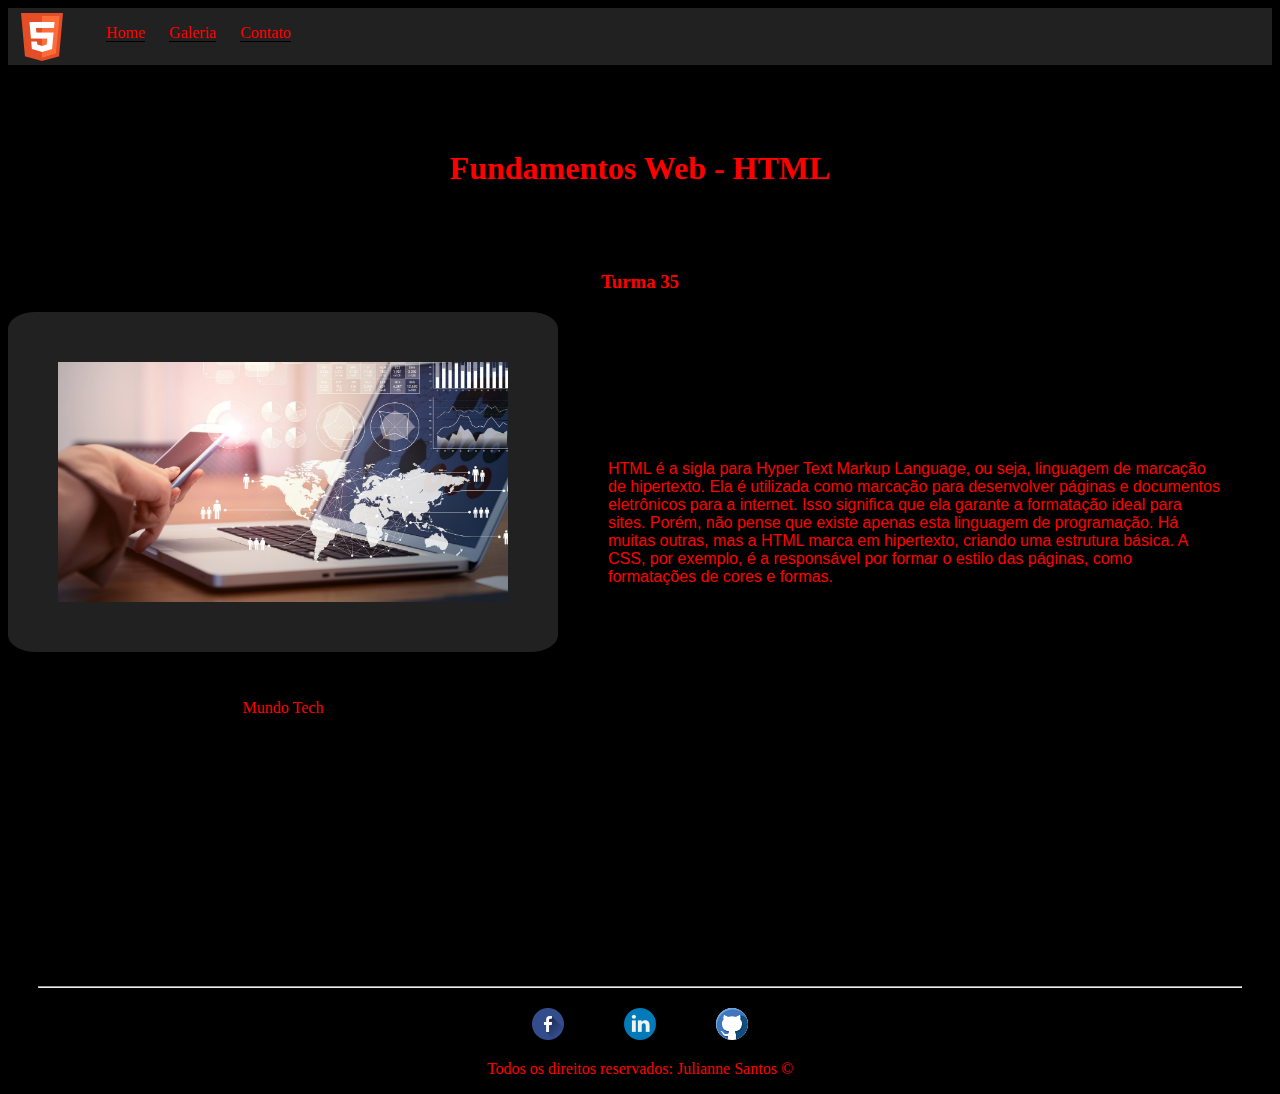
<file: index.html>
<!DOCTYPE html>
<html lang="pt-br">

<head>
    <meta charset="UTF-8">
    <meta http-equiv="X-UA-Compatible" content="IE=edge">
    <meta name="viewport" content="width=device-width, initial-scale=1.0">
    <link rel="stylesheet" href="assets/style.css/style.css">
    <title>Fundamentos Web</title>
</head>

<body>
    <div> 
        <nav  id="menu" class="container">
            <div>
                <img id="icone" src="assets/img/icone.png" alt="">
            </div>
            <ul>
                <li>
                    <a href="index.html">Home</a>
                </li>
                <li>
                    <a href="galeria.html">Galeria</a>
                </li>
                <li>
                    <a href="contato.html">Contato</a>
                </li>
            </ul>
        </nav>
    </div>
    <h1 class="titulo">Fundamentos Web - HTML</h1>
    <h3 class="titulo">Turma 35</h3>

    <div class="container">
        <div>
            <img class="img" src="assets/img/tech-visa-portugal.png" alt="tech">
            <p class="titulo">Mundo Tech</p>
        </div>
        <div class="fonte">
            <p>
                HTML é a sigla para Hyper Text Markup Language, ou seja, linguagem 
                de marcação de hipertexto. Ela é utilizada como marcação para desenvolver 
                páginas e documentos eletrônicos para a internet.
                Isso significa que ela garante a formatação ideal para sites. 
                Porém, não pense que existe apenas esta linguagem de programação. 
                Há muitas outras, mas a HTML marca em hipertexto, criando uma estrutura básica. 
                A CSS, por exemplo, é a responsável por formar o estilo das páginas, como formatações de cores e formas.            
            </p>
        </div>
    </div>

    <footer class="footer">
        <hr class="m-30">
        <div class="center">
            <a href="https://www.facebook.com/julianne.santos.7549" target="_blank">
                <img src="assets/img/facebook.png" alt="Logo do facebook" class="m-30">
            </a>
            <a href="https://www.linkedin.com/in/julianne-santos-11b050148/" target="_blank">
                <img src="assets/img/linkedin.png" alt="Logo do linkedin" class="m-30">
            </a>
            <a href="https://github.com/jupsantos" target="_blank">
                <img src="assets/img/github.png" alt="Logo do github" class="m-30 github">
            </a>
        </div>
        <p class="copy">Todos os direitos reservados: Julianne Santos &copy;</p>
    </footer>


</body>

</html>
</file>
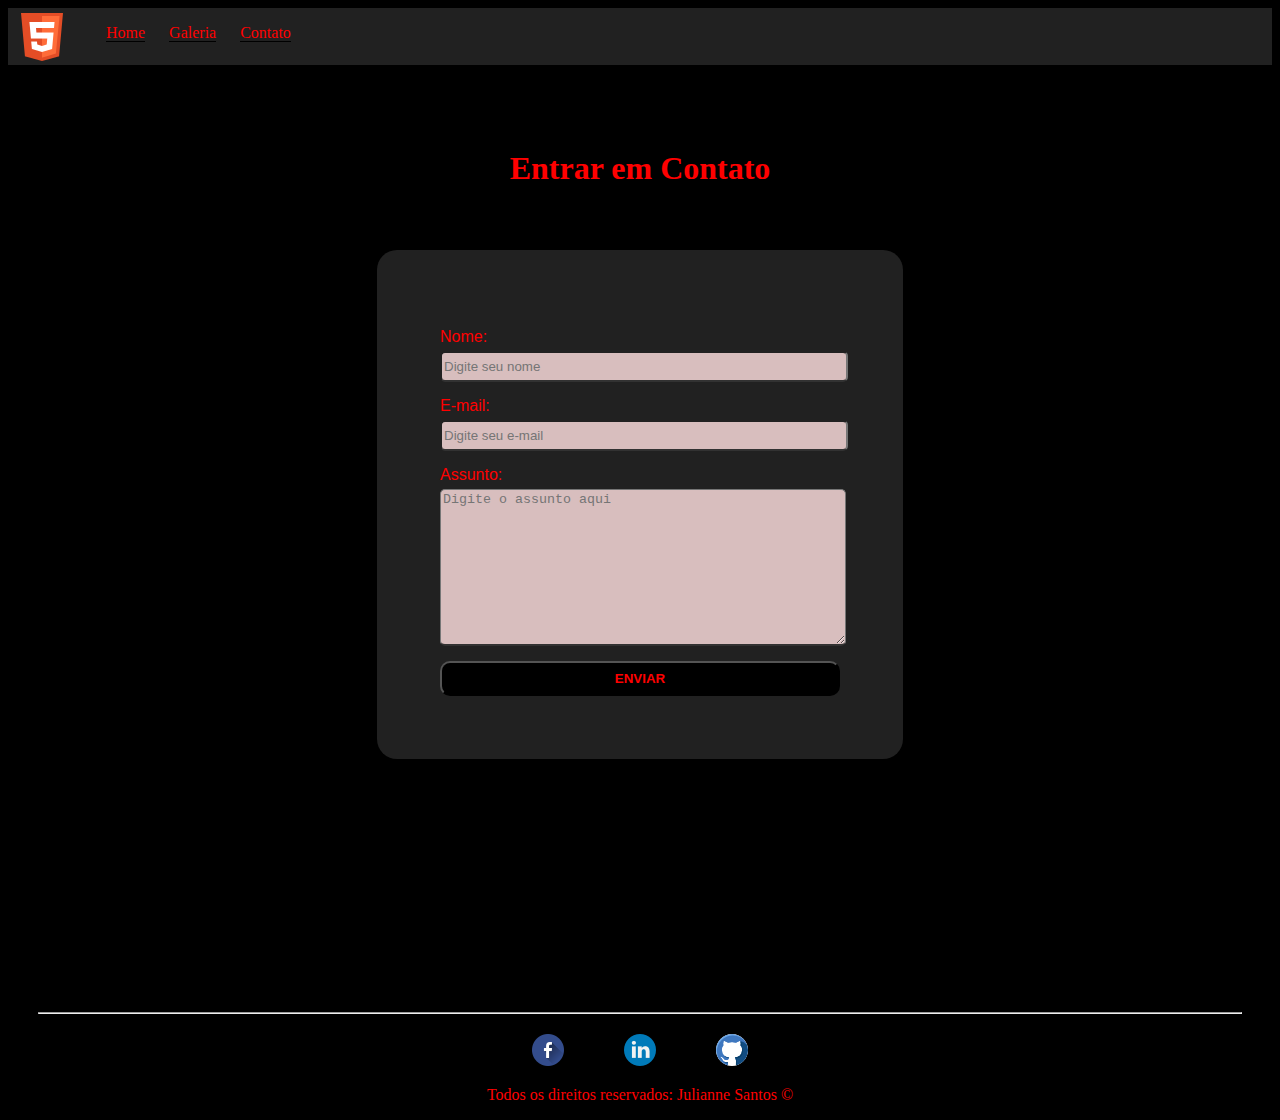
<file: contato.html>
<!DOCTYPE html>
<html lang="pt-br">
<head>
    <meta charset="UTF-8">
    <meta http-equiv="X-UA-Compatible" content="IE=edge">
    <meta name="viewport" content="width=device-width, initial-scale=1.0">
    <link rel="stylesheet" href="assets/style.css/style.css">
    <title>Contato</title>
</head>
<body>
    <nav id="menu" class="container"> 
        <div>
            <img id="icone" src="assets/img/icone.png" alt="">
        </div>
        <ul style="list-style: none;">
            <li style="display: inline-block; margin-right: 20px;">
                <a href="index.html">Home</a>
            </li>
            <li style="display: inline-block;">
                <a href="galeria.html">Galeria</a>
            </li>
            <li>
                <a href="contato.html">Contato</a>
            </li>
        </ul>
    </nav>
    
    <h1 class="titulo">Entrar em Contato</h1>

    <form action="" class="form">
        <label for="nome" class="label">Nome:</label>
        <input type="text" id="nome" class="input" placeholder="Digite seu nome" onkeyup="validaNome()">
        <div id="txtNome"></div>
        <label for="email" class="label">E-mail:</label>
        <input type="email" id="email" class="input" placeholder="Digite seu e-mail" onkeyup="validaEmail()">
        <div id="txtEmail"></div>
        <label for="assunto" class="label">Assunto:</label>
        <textarea name="assunto" id="assunto" cols="30" rows="10" class="input" placeholder="Digite o assunto aqui" onkeyup="validaAssunto()" ></textarea>
        <div class="bkg-transparente div-assunto">
            <div id="txtAssunto"></div>
            <div id="contador"></div>
        </div>
        <button onclick="enviar()" class="botao">Enviar</button>
    </form>

    <footer class="footer">
        <hr class="m-30">
        <div class="center">
            <a href="https://www.facebook.com/julianne.santos.7549" target="_blank">
                <img src="assets/img/facebook.png" alt="Logo do facebook" class="m-30">
            </a>
            <a href="https://www.linkedin.com/in/julianne-santos-11b050148/" target="_blank">
                <img src="assets/img/linkedin.png" alt="Logo do linkedin" class="m-30">
            </a>
            <a href="https://github.com/jupsantos" target="_blank">
                <img src="assets/img/github.png" alt="Logo do github" class="m-30 github">
            </a>
        </div>
        <p class="copy">Todos os direitos reservados: Julianne Santos &copy;</p>
    </footer>

    <script src="assets/js/script.js"></script>
</body>
</html>
</file>
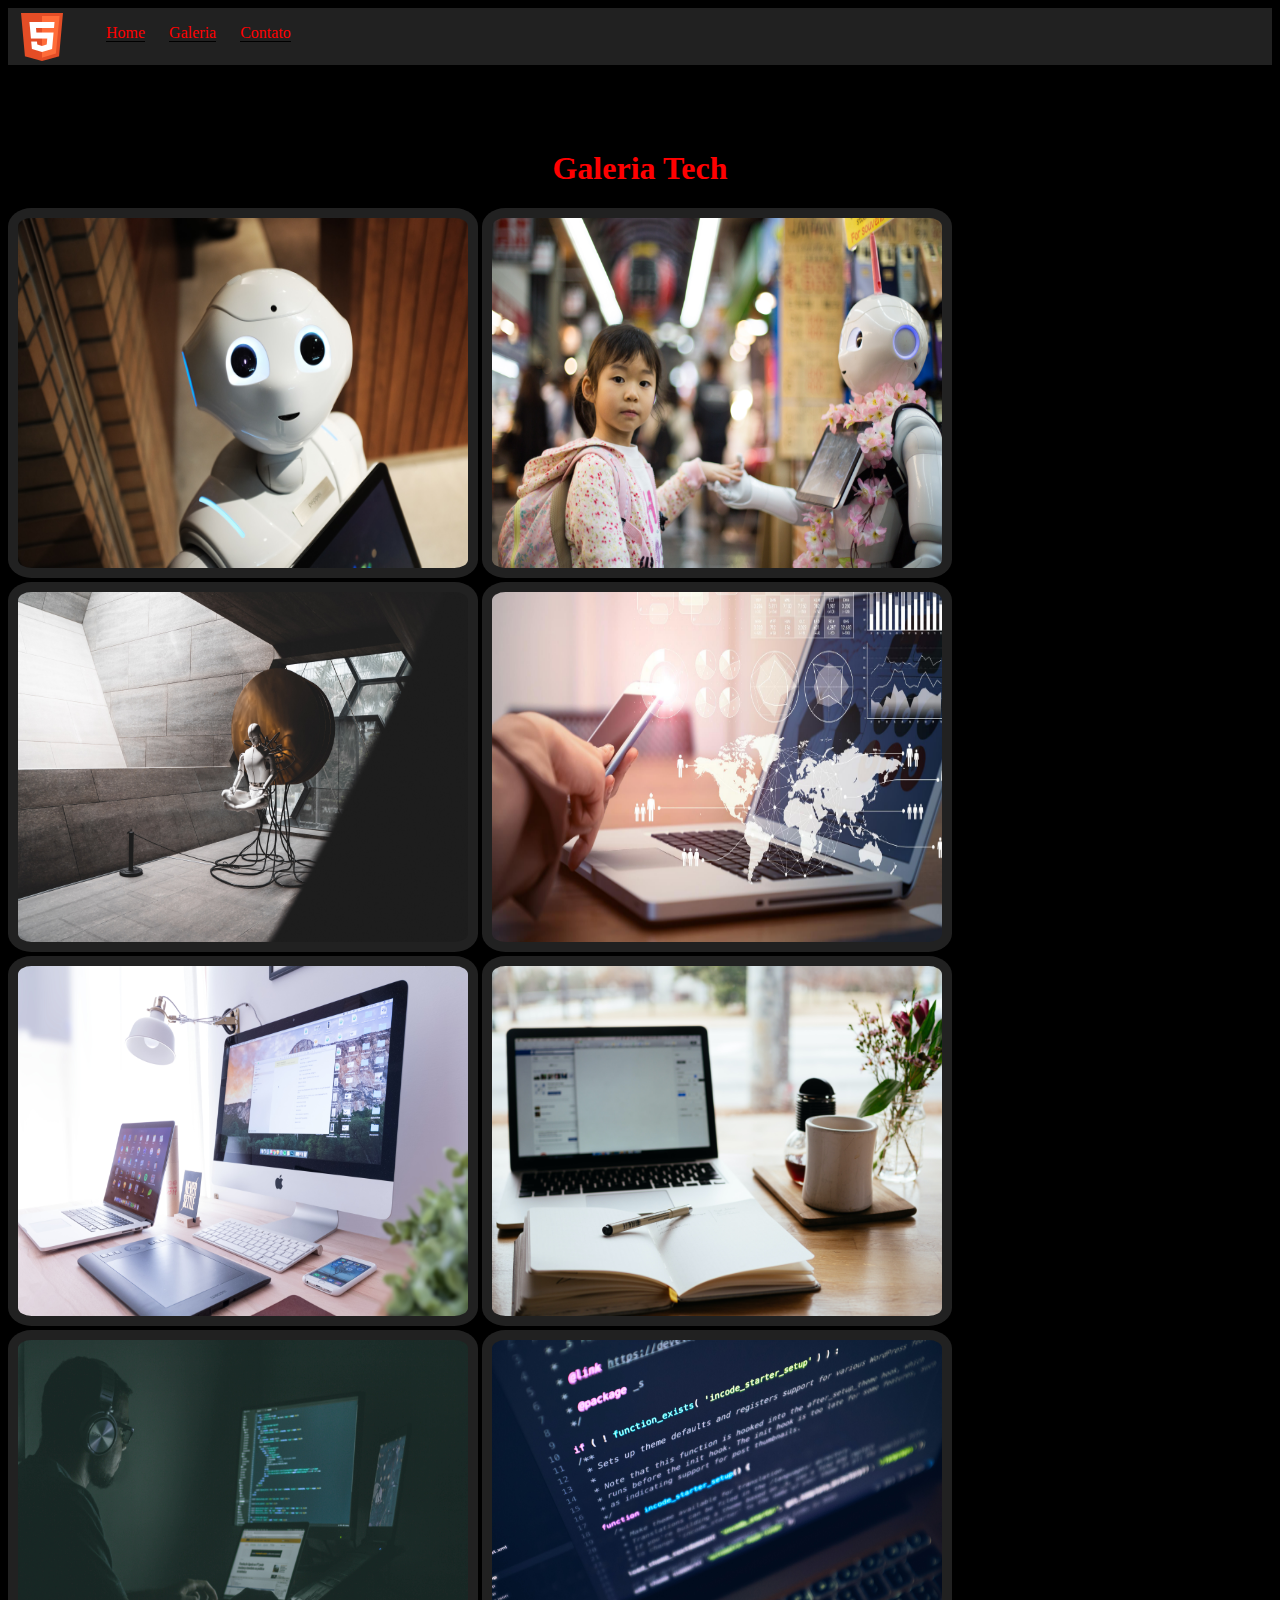
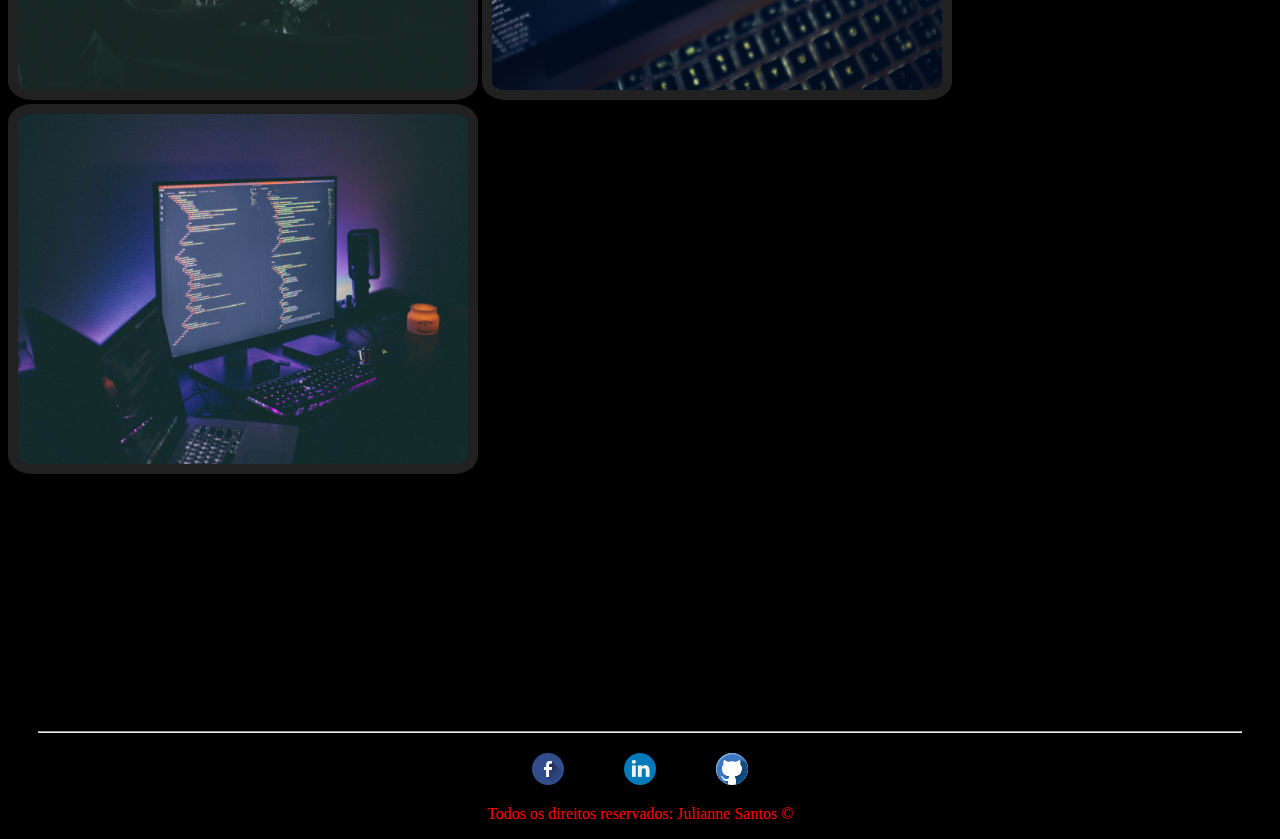
<file: galeria.html>
<!DOCTYPE html>
<html lang="pt-br">

<head>
    <meta charset="UTF-8">
    <meta http-equiv="X-UA-Compatible" content="IE=edge">
    <meta name="viewport" content="width=device-width, initial-scale=1.0">
    <link rel="stylesheet" href="assets/style.css/style.css">
    <title>Galeria</title>
</head>

<body>
    <nav id="menu" class="container"> 
        <div>
            <img id="icone" src="assets/img/icone.png" alt="">
        </div>
        <ul>
            <li>
                <a href="index.html">Home</a>
            </li>
            <li style="display: inline-block;">
                <a href="galeria.html">Galeria</a>
            </li>
            <li>
                <a href="contato.html">Contato</a>
            </li>
        </ul>
    </nav>
    <h1 class="titulo">Galeria Tech</h1>

    <div class="container.galeria">
        <img class="galeria" src="assets/img/alex-knight-2EJCSULRwC8-unsplash.jpg" alt="Alex">
        <img class="galeria" src="assets/img/andy-kelly-0E_vhMVqL9g-unsplash.jpg" alt="Andy">
        <img class="galeria" src="assets/img/yuyeung-lau-dp9Jrww_BRs-unsplash.jpg" alt="Yuyeng">
        <img class="galeria" src="assets/img/tech-visa-portugal.png" alt="tech">
        <img class="galeria" src="assets/img/domenico-loia-EhTcC9sYXsw-unsplash.jpg" alt="Home work">
        <img class="galeria" src="assets/img/nick-morrison-FHnnjk1Yj7Y-unsplash.jpg" alt="Home">
        <img class="galeria" src="assets/img/jefferson-santos-9SoCnyQmkzI-unsplash.jpg" alt="Desenvolvedor">
        <img class="galeria" src="assets/img/luca-bravo-XJXWbfSo2f0-unsplash.jpg" alt="Desenvolvedor">
        <img class="galeria" src="assets/img/blake-connally-IKUYGCFmfw4-unsplash.jpg" alt="Desenvolvedor">
    </div>

    <footer class="footer">
        <hr class="m-30">
        <div class="center">
            <a href="https://www.facebook.com/julianne.santos.7549" target="_blank">
                <img src="assets/img/facebook.png" alt="Logo do facebook" class="m-30">
            </a>
            <a href="https://www.linkedin.com/in/julianne-santos-11b050148/" target="_blank">
                <img src="assets/img/linkedin.png" alt="Logo do linkedin" class="m-30">
            </a>
            <a href="https://github.com/jupsantos" target="_blank">
                <img src="assets/img/github.png" alt="Logo do github" class="m-30 github">
            </a>
        </div>
        <p class="copy">Todos os direitos reservados: Julianne Santos &copy;</p>
    </footer>

</body>

</html>
</file>
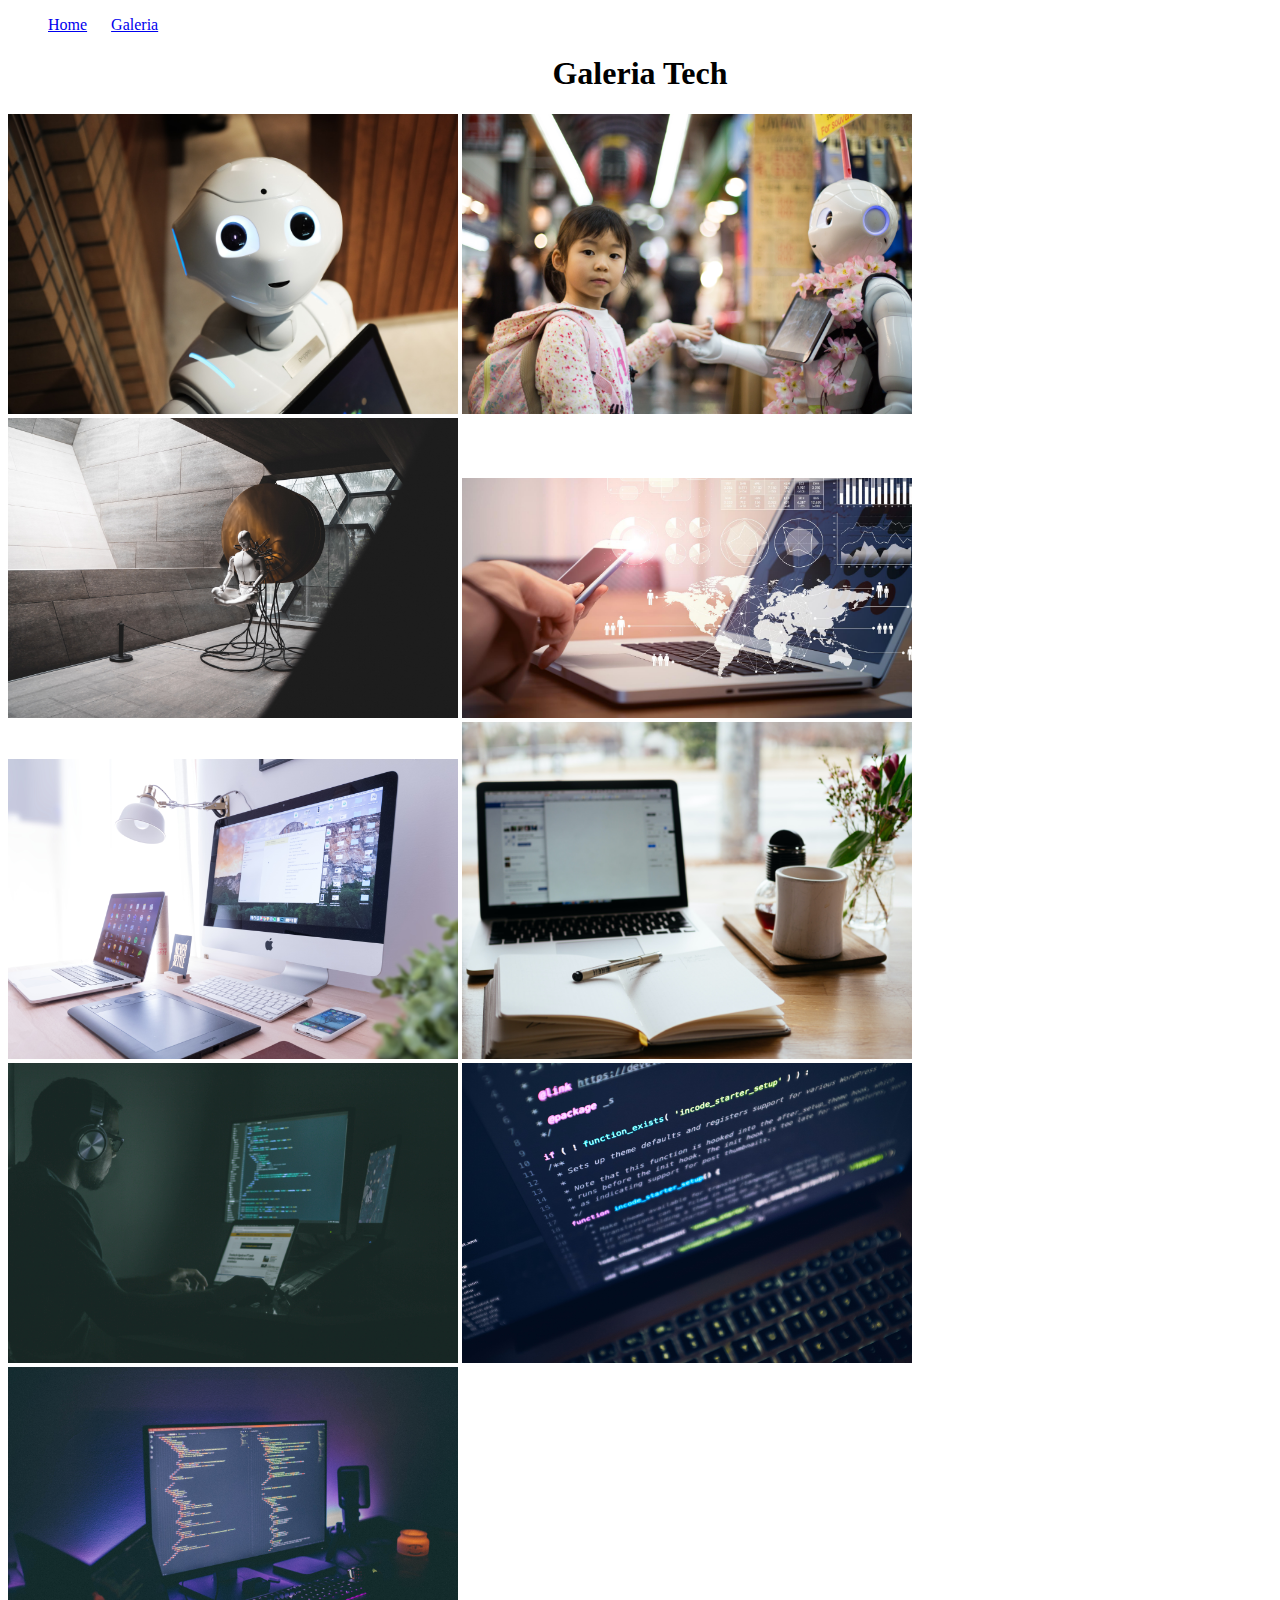
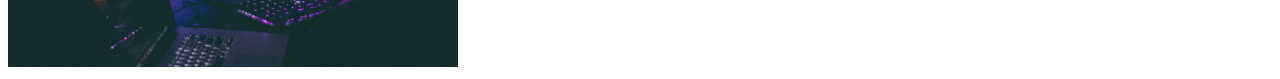
<file: HTML/galeria.html>
<!DOCTYPE html>
<html lang="pt-br">

<head>
    <meta charset="UTF-8">
    <meta http-equiv="X-UA-Compatible" content="IE=edge">
    <meta name="viewport" content="width=device-width, initial-scale=1.0">
    <title>Galeria</title>
</head>

<body>
    <nav>
        <ul style="list-style: none;">
            <li style="display: inline-block; margin-right: 20px;">
                <a href="index.html">Home</a>
            </li>
            <li style="display: inline-block;">
                <a href="galeria.html">Galeria</a>
            </li>
        </ul>
    </nav>
    <h1 style="text-align: center;">Galeria Tech</h1>

    <img src="assets/img/alex-knight-2EJCSULRwC8-unsplash.jpg" alt="Alex" width="450">
    <img src="assets/img/andy-kelly-0E_vhMVqL9g-unsplash.jpg" alt="Andy" width="450">
    <img src="assets/img/yuyeung-lau-dp9Jrww_BRs-unsplash.jpg" alt="Yuyeng" width="450">
    <img src="assets/img/tech-visa-portugal.png" alt="tech" width="450">
    <img src="assets/img/domenico-loia-EhTcC9sYXsw-unsplash.jpg" alt="Home work" width="450">
    <img src="assets/img/nick-morrison-FHnnjk1Yj7Y-unsplash.jpg" alt="Home" width="450">
    <img src="assets/img/jefferson-santos-9SoCnyQmkzI-unsplash.jpg" alt="Desenvolvedor" width="450">
    <img src="assets/img/luca-bravo-XJXWbfSo2f0-unsplash.jpg" alt="Desenvolvedor" width="450">
    <img src="assets/img/blake-connally-IKUYGCFmfw4-unsplash.jpg" alt="Desenvolvedor" width="450">

</body>

</html>
</file>
<file: assets/style.css/style.css>
/* Estilização geral */
* {
    background-color: black;
    /*background: radial-gradient(#FFE4E1,#DB7093); faz degrade das laterais para o meio*/
    /*background: linear-gradient(#FFE4E1,#DB7093); faz degrade em um sentido so*/
}

.bkg-transparente {
    background-color: transparent;
}

.center {
    display: flex;
    justify-content: center;
    align-items: center;
    text-align: center;
}

.titulo {
    color: red;
    text-align: center;
    padding-top: 5%;
}


.fonte {
    font-family: Arial, "Helvetica Neue", Helvetica, sans-serif;
    font-size: 20;
    color: red;
    margin: auto;
    padding: 50px;
}
.m-30 {
    margin: 20px 30px 0 30px;
}

.footer {
    margin-top: 20%;
  
}

#icone {
    margin: 5px 0 0 10px;
    background-color: transparent;
}
.github {
    background-color: white;
    border-radius: 50%;
}

.copy {
    color: red;
    text-align: center;
}

/* Estilizando a navbar */
nav {
    background-color: #212121;
}

#menu ul{
    background-color: transparent;
}

#menu ul li {
    display: inline-block; 
    margin-right: 20px;
}

#menu ul li a{
    color: red;
    text-decoration: none;
    background-color: #212121;
}

#menu ul li a:hover{
    color: rgb(243, 84, 84);
    letter-spacing: 2px;
    transition: .5s;
}

nav div, nav ul {
    background-color: transparent;
}

/* Estilizando a página index */
.container {
    display: flex;
    flex-flow: row;
    justify-content: flex-start;
    list-style: none;
}


.img {
    background-color: #212121;
    padding: 50px;  
    width: 450px;
    height: auto;
    border-radius: 5%;
}


/* Estilizando a página galeria*/
.container.galeria {
    display: flex;
    flex-flow: column wrap;
    margin-top: 5%;
}

.galeria {
    background-color: #212121;
    padding: 10px; 
    width: 450px;
    height: 350px;
    border-radius: 5%;
}

/* Estilizando a página contato */
.form{
    text-align: center;
    display: flex;
    flex-flow: column;
    justify-content: center;
    background: #212121;
    border-radius: 20px;
    width: 400px;
    height: auto;
    padding: 5%;
    margin: 5% auto;
}

label {
    color: red;
    text-align: start;
    font-size: 20;
    margin: 15px 0 5px;
    font-family: Arial, "Helvetica Neue", Helvetica, sans-serif;
    background-color: transparent;
}

.input{
    background-color: #d8bebe;
    border-radius: 5px;
    border-bottom: 2px solid #323232;
    outline: none; /* tira a bordinha azul do input */
}

input {
    height: 25px;
}

.botao {
    color: red;
    width: auto;
    height: 35px;
    border-radius: 10px;
    padding: auto;
    margin-top: 15px;
    text-transform: uppercase; /* Deixa a palavra em maiuscula */
    font-weight: bold; /* Deixa a palavra em negrito */
    cursor: pointer; /* Faz aparecer a maozinha ao passar sobre o botao*/
}

.botao:hover {
    border-color: #b6afaf;
    transition: .5s; /* Faz com que a transicao do hover seja em 5s */
}

.div-assunto {
    display: flex;
    flex-direction: row;
    padding: auto;
}
</file>
